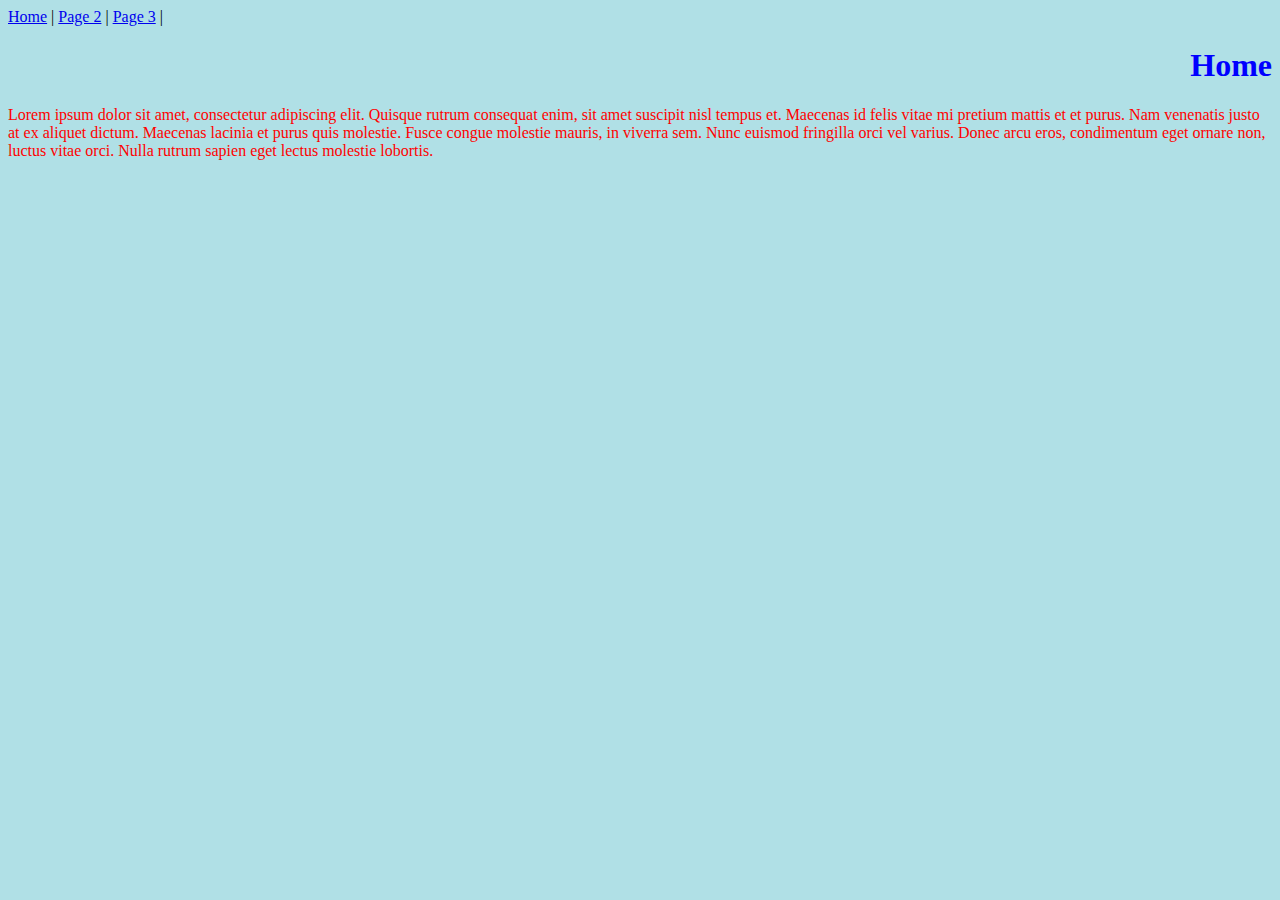
<file: index.html>
﻿<!DOCTYPE html>
<html>
<head>
    <meta charset="utf-8" />
    <title>Home</title>
    <link rel=stylesheet href="styles.css">

</head>
<body>
    <nav>
        <a href="Index.html">Home</a> |
        <a href="page2.html">Page 2</a> |
        <a href="page3.html">Page 3</a> |
    </nav>
    <h1>Home</h1>
    <p>
        Lorem ipsum dolor sit amet, consectetur adipiscing elit. Quisque rutrum consequat enim, sit amet suscipit nisl tempus et. Maecenas id felis vitae mi pretium mattis et et purus. Nam venenatis justo at ex aliquet dictum. Maecenas lacinia et purus quis molestie. Fusce congue molestie mauris, in viverra sem. Nunc euismod fringilla orci vel varius. Donec arcu eros, condimentum eget ornare non, luctus vitae orci. Nulla rutrum sapien eget lectus molestie lobortis.
    </p>
</body>
</html>
</file>
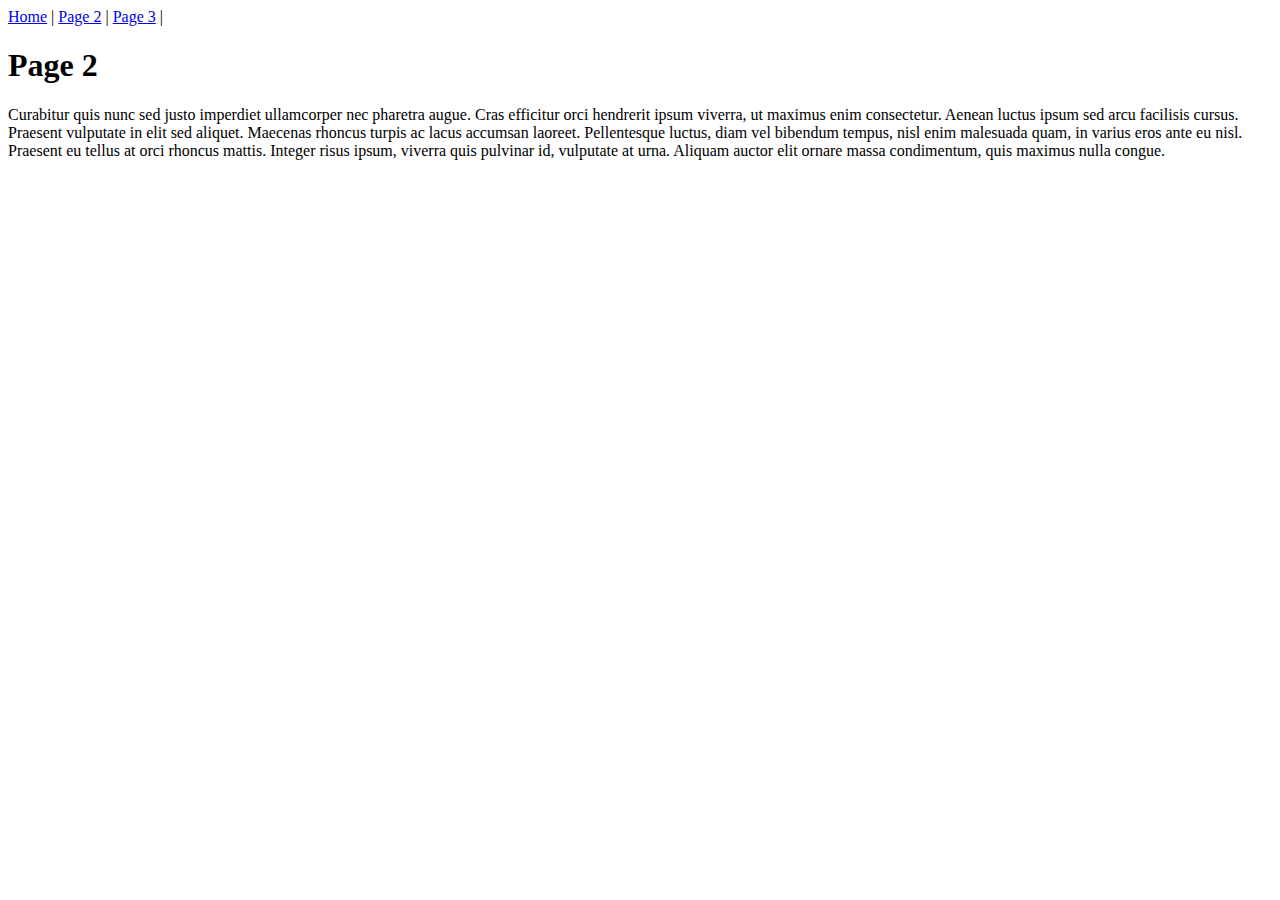
<file: page2.html>
﻿<!DOCTYPE html>
<html>
<head>
    <meta charset="utf-8" />
    <title>Page 2</title>
</head>
<body>
    <nav>
        <a href="index.html">Home</a> |
        <a href="page2.html">Page 2</a> |
        <a href="page3.html">Page 3</a> |
    </nav>
    <h1>Page 2</h1>
    <p>
        Curabitur quis nunc sed justo imperdiet ullamcorper nec pharetra augue. Cras efficitur orci hendrerit ipsum viverra, ut maximus enim consectetur. Aenean luctus ipsum sed arcu facilisis cursus. Praesent vulputate in elit sed aliquet. Maecenas rhoncus turpis ac lacus accumsan laoreet. Pellentesque luctus, diam vel bibendum tempus, nisl enim malesuada quam, in varius eros ante eu nisl. Praesent eu tellus at orci rhoncus mattis. Integer risus ipsum, viverra quis pulvinar id, vulputate at urna. Aliquam auctor elit ornare massa condimentum, quis maximus nulla congue.
    </p>
</body>
</html>
</file>
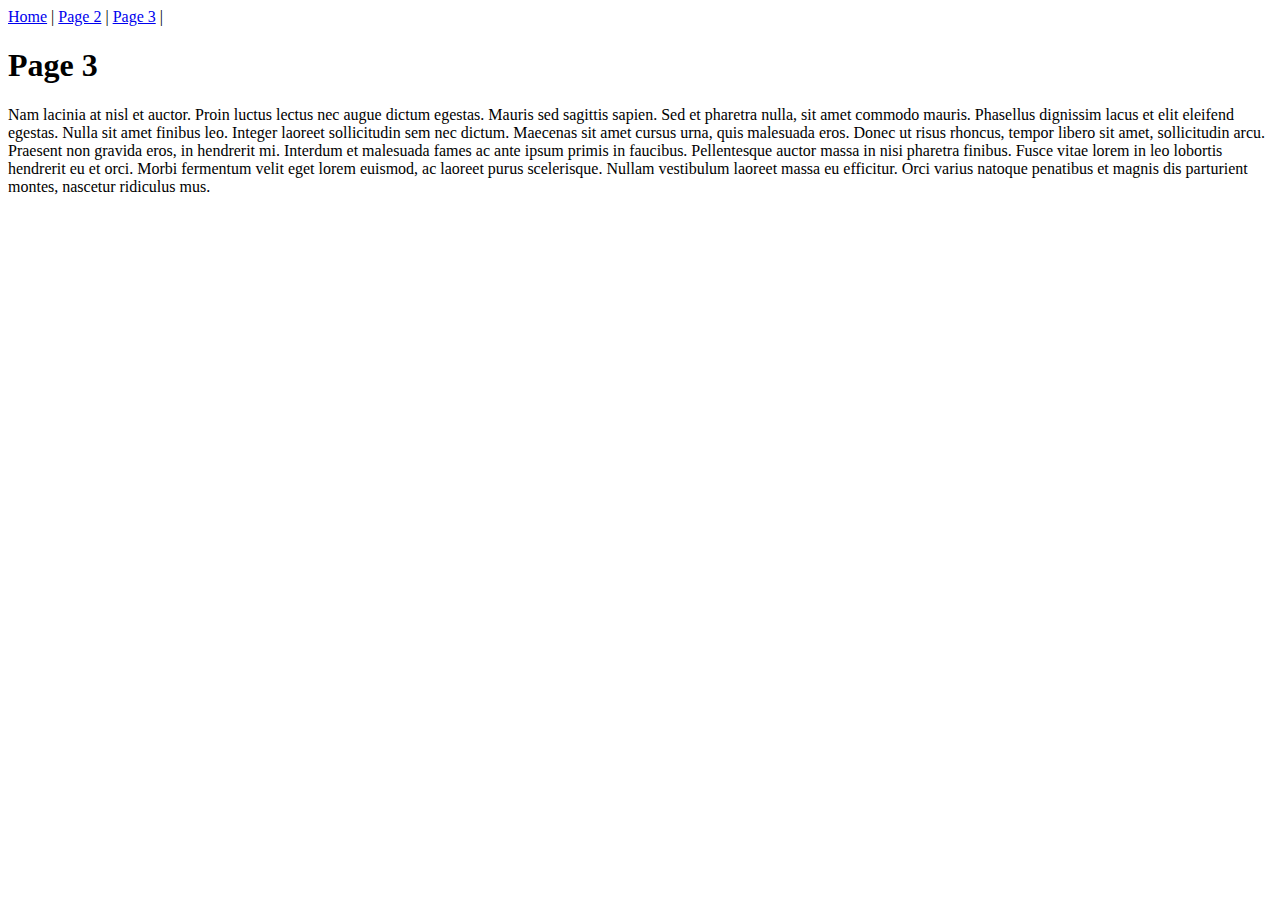
<file: page3.html>
﻿<!DOCTYPE html>
<html>
<head>
    <meta charset="utf-8" />
    <title>Page 3</title>
</head>
<body>
    <nav>
        <a href="index.html">Home</a> |
        <a href="page2.html">Page 2</a> |
        <a href="page3.html">Page 3</a> |
    </nav>
    <h1>Page 3</h1>
    <p>
        Nam lacinia at nisl et auctor. Proin luctus lectus nec augue dictum egestas. Mauris sed sagittis sapien. Sed et pharetra nulla, sit amet commodo mauris. Phasellus dignissim lacus et elit eleifend egestas. Nulla sit amet finibus leo. Integer laoreet sollicitudin sem nec dictum. Maecenas sit amet cursus urna, quis malesuada eros. Donec ut risus rhoncus, tempor libero sit amet, sollicitudin arcu. Praesent non gravida eros, in hendrerit mi. Interdum et malesuada fames ac ante ipsum primis in faucibus. Pellentesque auctor massa in nisi pharetra finibus. Fusce vitae lorem in leo lobortis hendrerit eu et orci. Morbi fermentum velit eget lorem euismod, ac laoreet purus scelerisque. Nullam vestibulum laoreet massa eu efficitur. Orci varius natoque penatibus et magnis dis parturient montes, nascetur ridiculus mus.
    </p>
</body>
</html>
</file>
<file: styles.css>
body {
  background-color: powderblue;
}
h1 {
  color: blue; text-align:right
}
p {
  color: red;
}
</file>
